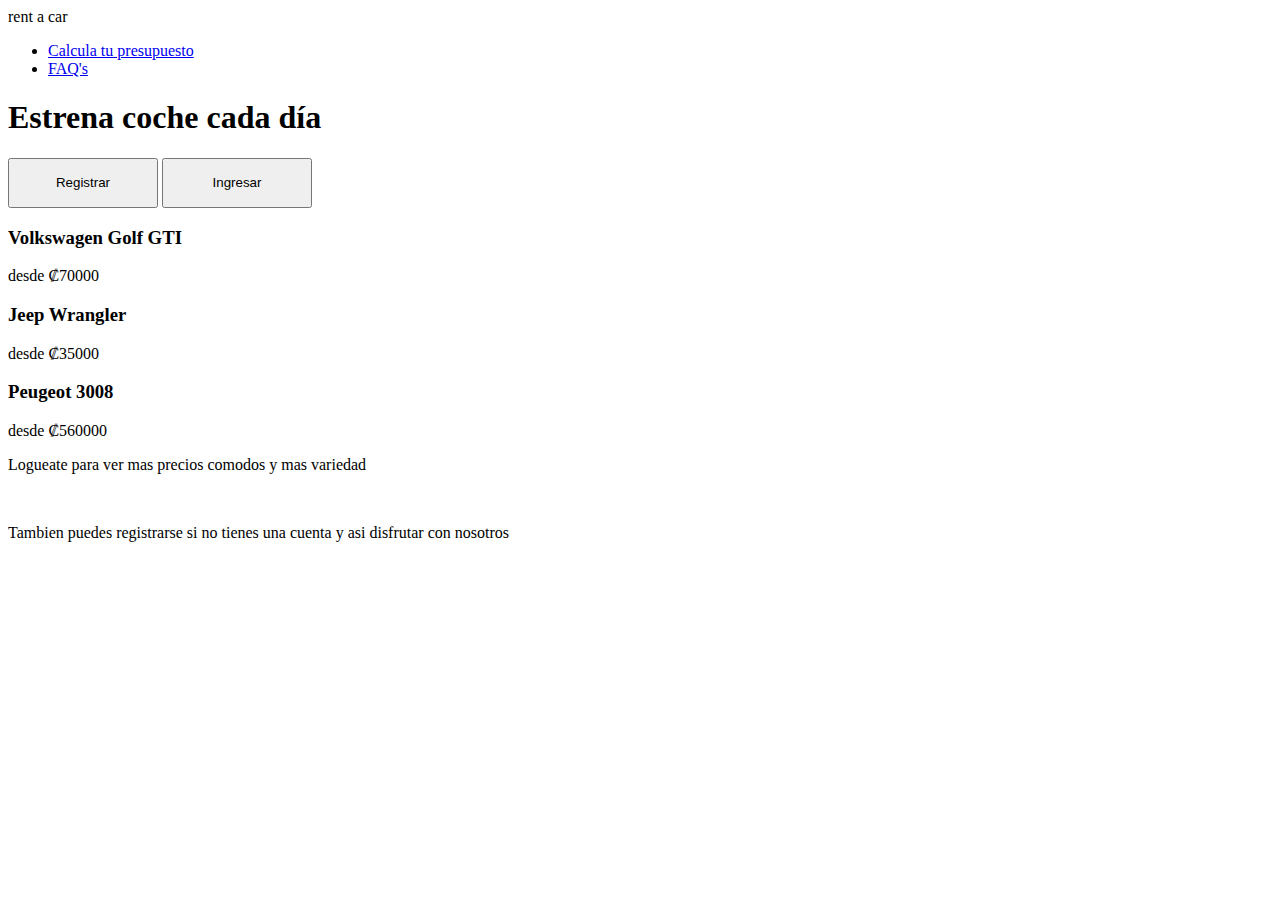
<file: index.html>
<!-- Pagina inicial donde todos los clientes entran por primera vez -->
<!DOCTYPE html>
<html lang = "en">
<head>
    <link rel="stylesheet" href="http://localhost/DesarrolloWeb_proyecto/Vista/inicio.css">
    <meta charset="UTF-8">
    <meta http-equiv="X-UA-Compatible" content= "IE=edge">
    <meta name= "viewport" content="width=device-width, initial- scale=1.0">
    <title>RentacarCR</title>
</head>
<!-- Este es el cuerpo con noticias llamativas para atraer clientes -->
<body>
    <header>
        <div id="logo">
            <span class="logo-yellow">rent</span>
            <span class="logo-white">a</span>
            <span class="logo-yellow">car</span>
        </div>
        <nav>
            <ul>
                <li><a href="https://www.clearpoint.org/es/centro-de-recursos/herramientas-utiles/calculadora-de-presupuesto-mensual/">Calcula tu presupuesto</a></li>
                
                <li><a href="#faq">FAQ's</a></li>
            </ul>
        </nav>
    </header>
    <div id="hero">
        
        <div id="hero-img">
            
            <h1>Estrena coche cada día</h1>
            <div class="separador"></div>
            <a href="http://localhost/DesarrolloWeb_proyecto/Registro/Registro.html"method="POST" class="btn">
                <input type="submit" value="Registrar"style="width: 150px; height: 50px;"></a>
            <a href="http://localhost/DesarrolloWeb_proyecto/Login/Login.html" method="POST" class="btn">
            <input type="submit" value="Ingresar" style="width: 150px; height: 50px;"></a>
        </div>
        
    </div>
    <div id="cards-container">
        <div class="card"> 
            <h3>Volkswagen Golf GTI</h3>
            <div class="card-img card-1"></div>
            <p>desde ₡70000</p>
        </div>
        <div class="card"> 
            <h3>Jeep Wrangler</h3>
            <div class="card-img card-2"></div>
            <p>desde ₡35000</p>
        </div>
        <div class="card"> 
            <h3>Peugeot 3008</h3>
            <div class="card-img card-3"></div>
            <p>desde ₡560000</p>
        </div>
    </div>

    <footer>
        <p>Logueate para ver mas precios comodos y mas variedad</p> 
        <br>
        <p>Tambien puedes registrarse si no tienes una cuenta y asi disfrutar con nosotros
    </footer>

</body>

  

</html>
</file>
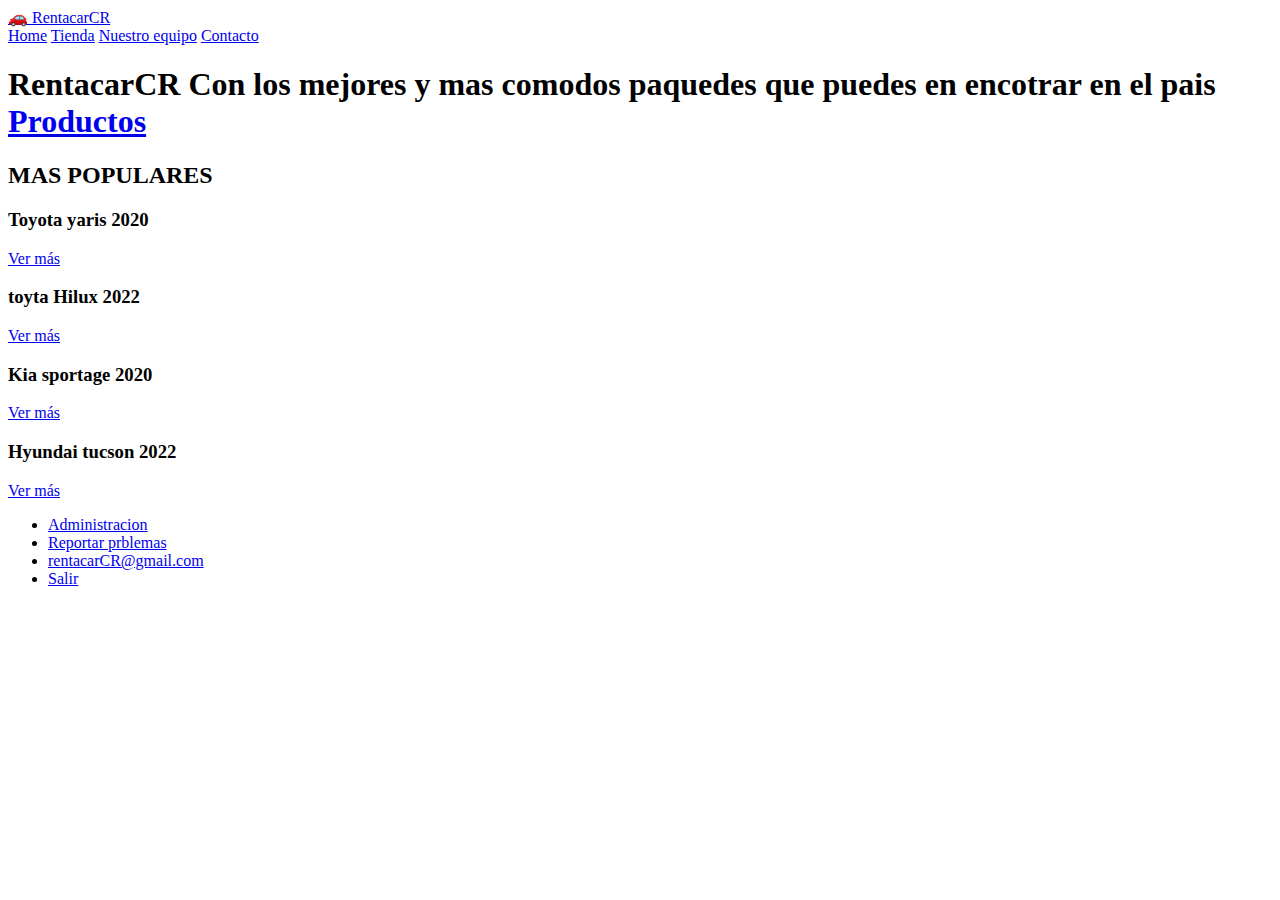
<file: Administrador/Home_admin.html>
<!DOCTYPE html>
<html lang = "en">
<head>
    <link rel="stylesheet" href="http://localhost/DesarrolloWeb_proyecto/Vista/Home.css">
    <meta charset="UTF-8">
    <meta http-equiv="X-UA-Compatible" content= "IE=edge">
    <meta name= "viewport" content="width=device-width, initial- scale=1.0">
    <title>HOME</title>
</head>


<!-- Este es el cuerpo del home -->
<body>
	<!-- Barra de menu -->
	<header>
		<a href="#">🚗 RentacarCR</a>
		<nav>
			<a href="#">Home</a>
			<a href="#">Tienda</a>
			<a href="#">Nuestro equipo</a>
			<a href="#">Contacto</a>
		</nav>
	</header>
	<!-- Mensaje y bonton de productos -->
	<main>
		<section class="hero">
			<div class="hero-txt">
				<h1>RentacarCR
				<span>Con los mejores y mas comodos paquedes que puedes en encotrar en el pais</span>
        <a href="http://localhost/DesarrolloWeb_proyecto/Cliente/Pruductos.html" class="btn">Productos</a>
				</h1>
			</div>
		</section>
		<!-- Autos con mas demanda  -->
		<section class="productos">
			<h2 class="title-c">MAS POPULARES</h2>
			<div class="contenedor">
				<article class="card">
					<div class="card-img" id="producto-01"></div>
					<div class="card-txt">
						<h3>Toyota yaris 2020</h3>
						<a href="#" class="btn">Ver más</a>
					</div>
				</article>
				<article class="card">
					<div class="card-img" id="producto-02"></div>
					<div class="card-txt">
						<h3>toyta Hilux 2022</h3>
						<a href="#" class="btn">Ver más</a>
					</div>
				</article>
				<article class="card">
					<div class="card-img" id="producto-03"></div>
					<div class="card-txt">
						<h3>Kia sportage 2020</h3>
						<a href="#" class="btn">Ver más</a>
					</div>
				</article>
				<article class="card">
					<div class="card-img" id="producto-04"></div>
					<div class="card-txt">
						<h3>Hyundai tucson 2022</h3>
						<a href="#" class="btn">Ver más</a>
					</div>
				</article>
			</div>
		</section>
		
	
</body>
<!-- Nav de opciones -->
<nav>
  <ul>
	<li><a href="http://localhost/DesarrolloWeb_proyecto/Administrador/Configuracion.html">Administracion</a></li>
    <li><a href="#">Reportar prblemas</a></li>
    <li><a href="#">rentacarCR@gmail.com</a></li>
    <li><a href='http://localhost/DesarrolloWeb_proyecto/'>Salir</a></a></li>
  </ul>
</nav>

</html>
</file>
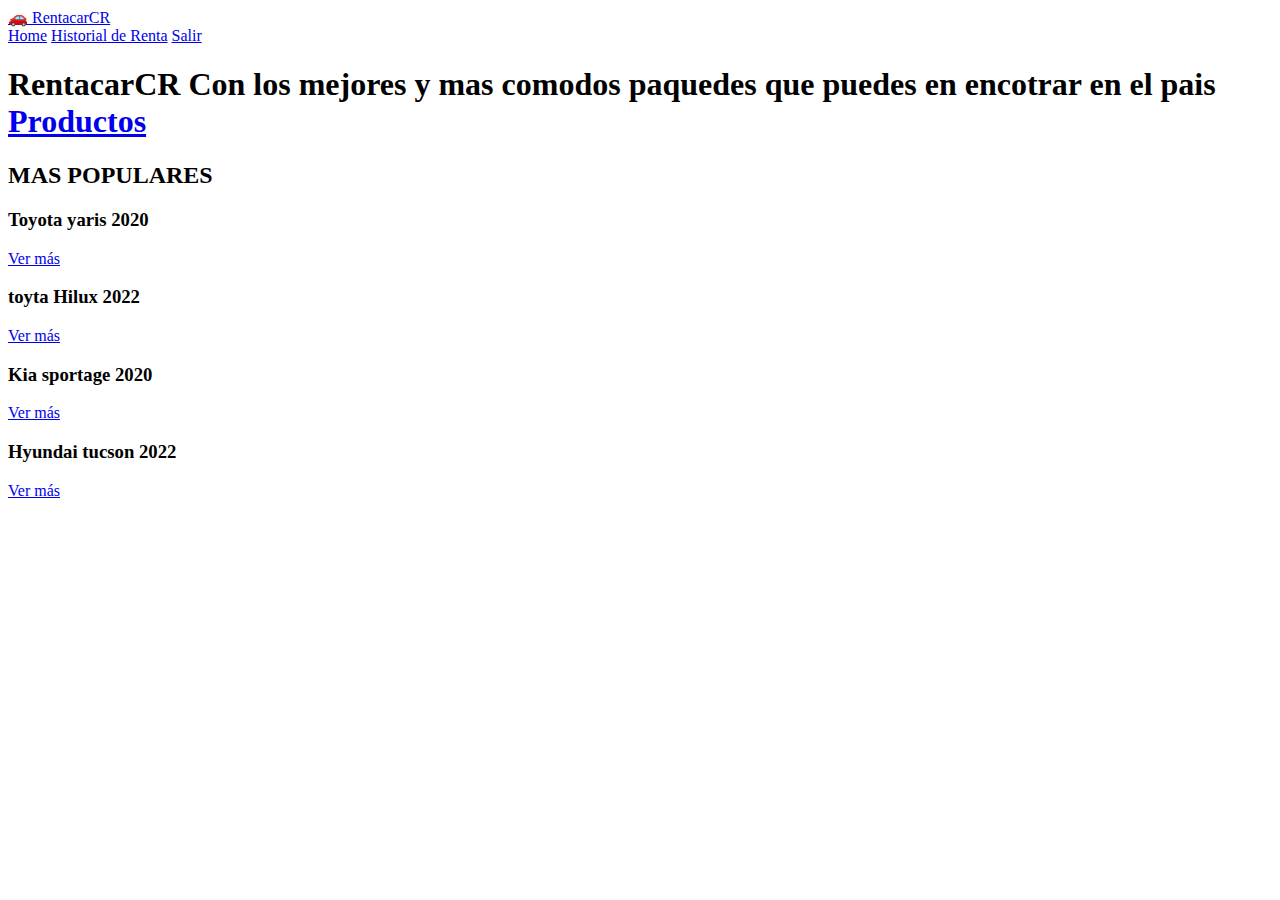
<file: Cliente/Home_cliente.html>
<!DOCTYPE html>
<html lang = "en">
<head>
    <link rel="stylesheet" href="http://localhost/DesarrolloWeb_proyecto/Vista/Home.css">
    <meta charset="UTF-8">
    <meta http-equiv="X-UA-Compatible" content= "IE=edge">
    <meta name= "viewport" content="width=device-width, initial- scale=1.0">
    <title>HOME</title>
</head>


<!-- Este es el cuerpo del home -->
<body>
	<!-- Barra de menu -->
	<header>
		<a href="#">🚗 RentacarCR</a>
		<nav>
			<a href="#">Home</a>
			<a href="http://localhost/DesarrolloWeb_proyecto/Cliente/Historial/rentas.html">Historial de Renta</a>
			<a href='http://localhost/DesarrolloWeb_proyecto/'>Salir</a>
		</nav>
	</header>
	<!-- Mensaje y bonton de productos -->
	<main>
		<section class="hero">
			<div class="hero-txt">
				<h1>RentacarCR
				<span>Con los mejores y mas comodos paquedes que puedes en encotrar en el pais</span>
        <a href="http://localhost/DesarrolloWeb_proyecto/Cliente/Pruductos.html" class="btn">Productos</a>
				</h1>
			</div>
		</section>
		<!-- Autos con mas demanda  -->
		<section class="productos">
			<h2 class="title-c">MAS POPULARES</h2>
			<div class="contenedor">
				<article class="card">
					<div class="card-img" id="producto-01"></div>
					<div class="card-txt">
						<h3>Toyota yaris 2020</h3>
						<a href="#" class="btn">Ver más</a>
					</div>
				</article>
				<article class="card">
					<div class="card-img" id="producto-02"></div>
					<div class="card-txt">
						<h3>toyta Hilux 2022</h3>
						<a href="#" class="btn">Ver más</a>
					</div>
				</article>
				<article class="card">
					<div class="card-img" id="producto-03"></div>
					<div class="card-txt">
						<h3>Kia sportage 2020</h3>
						<a href="#" class="btn">Ver más</a>
					</div>
				</article>
				<article class="card">
					<div class="card-img" id="producto-04"></div>
					<div class="card-txt">
						<h3>Hyundai tucson 2022</h3>
						<a href="#" class="btn">Ver más</a>
					</div>
				</article>
			</div>
		</section>
		
		
	</main>
	
</body>

</html>
</file>
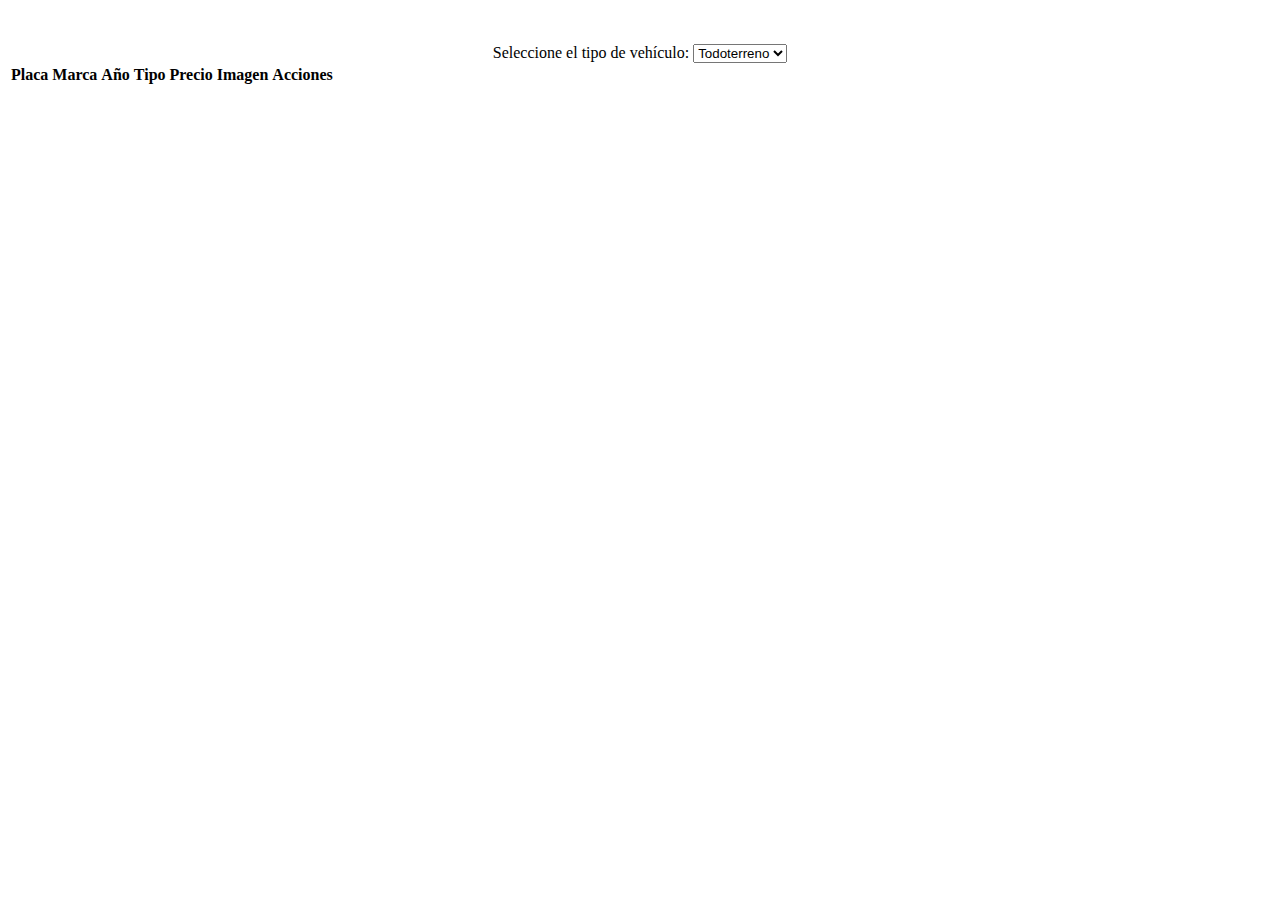
<file: Cliente/Pruductos.html>
<!DOCTYPE html>
<html lang = "en">
<head>
    <link rel="stylesheet" href="http://localhost/DesarrolloWeb_proyecto/Vista/Productos.css">
    <meta charset="UTF-8">
    <meta http-equiv="X-UA-Compatible" content= "IE=edge">
    <meta name= "viewport" content="width=device-width, initial- scale=1.0">
    <script src="funciones.js"></script>
    <title>RentacarCR</title>
</head>
<Body>
<!-- tabla de productos para que se muestren a los clientes!-->
    <div><center>
    <br><br>
    <label for="carType">Seleccione el tipo de vehículo:</label>
    <select id="carType" name="carType">
        <option value="todoterreno">Todoterreno</option>
        <option value="familiar">Familiar</option>
        <option value="deportivo">Deportivo</option>
        <option value="estandar">Estándar</option>
    </select>
    </div></center>
    <div id="lista">
        <table id="tabla_productos" class="tabla-custom">
            <tr>
                <th>Placa</th>
                <th>Marca</th>    
                <th>Año</th> 
                <th>Tipo</th>
                <th>Precio</th>
                <th>Imagen</th>
                <th>Acciones</tr>
            </tr>
        </table>
    </div>
</Body>
</html>
</file>
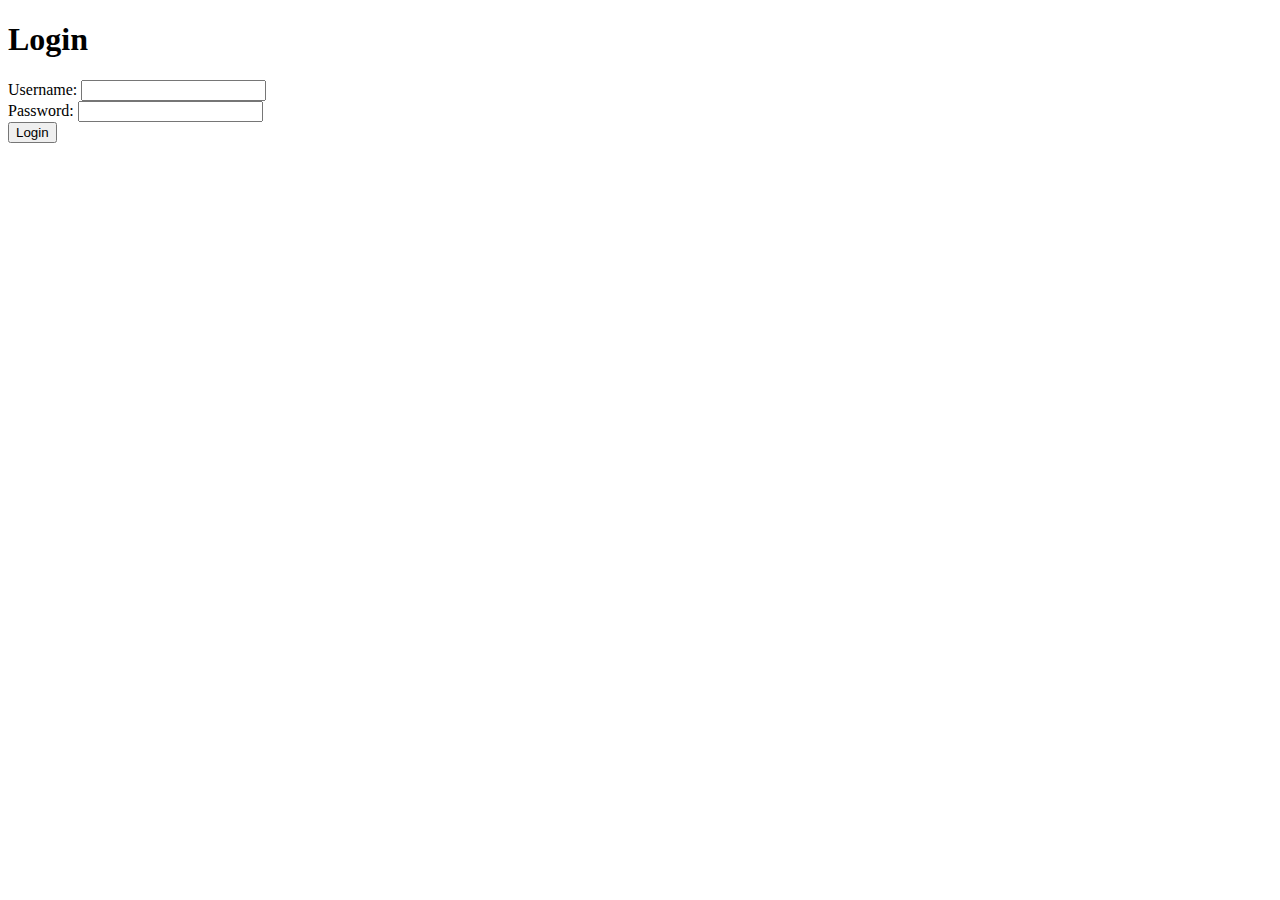
<file: Login/Login.html>
<!DOCTYPE html>
<html lang="en">
<head>
    <meta charset="UTF-8">
    <link rel="stylesheet" href="http://localhost/DesarrolloWeb_proyecto/Vista/Login.css">
    <meta name="viewport" content="width=device-width, initial-scale=1.0">
    <title>Login</title>
    <script src="funcion.js"></script>
</head>
<body>
    <div class="form">
    <h1>Login</h1>
    <form id="loginForm" onsubmit="return loginUser()">
        <label for="username">Username:</label>
        <input type="text" id="username" name="username" required><br>
        <label for="password">Password:</label>
        <input type="password" id="password" name="password" required><br>
        <button type="submit">Login</button>
    </form>
    </div>
</body>
</html>
</file>
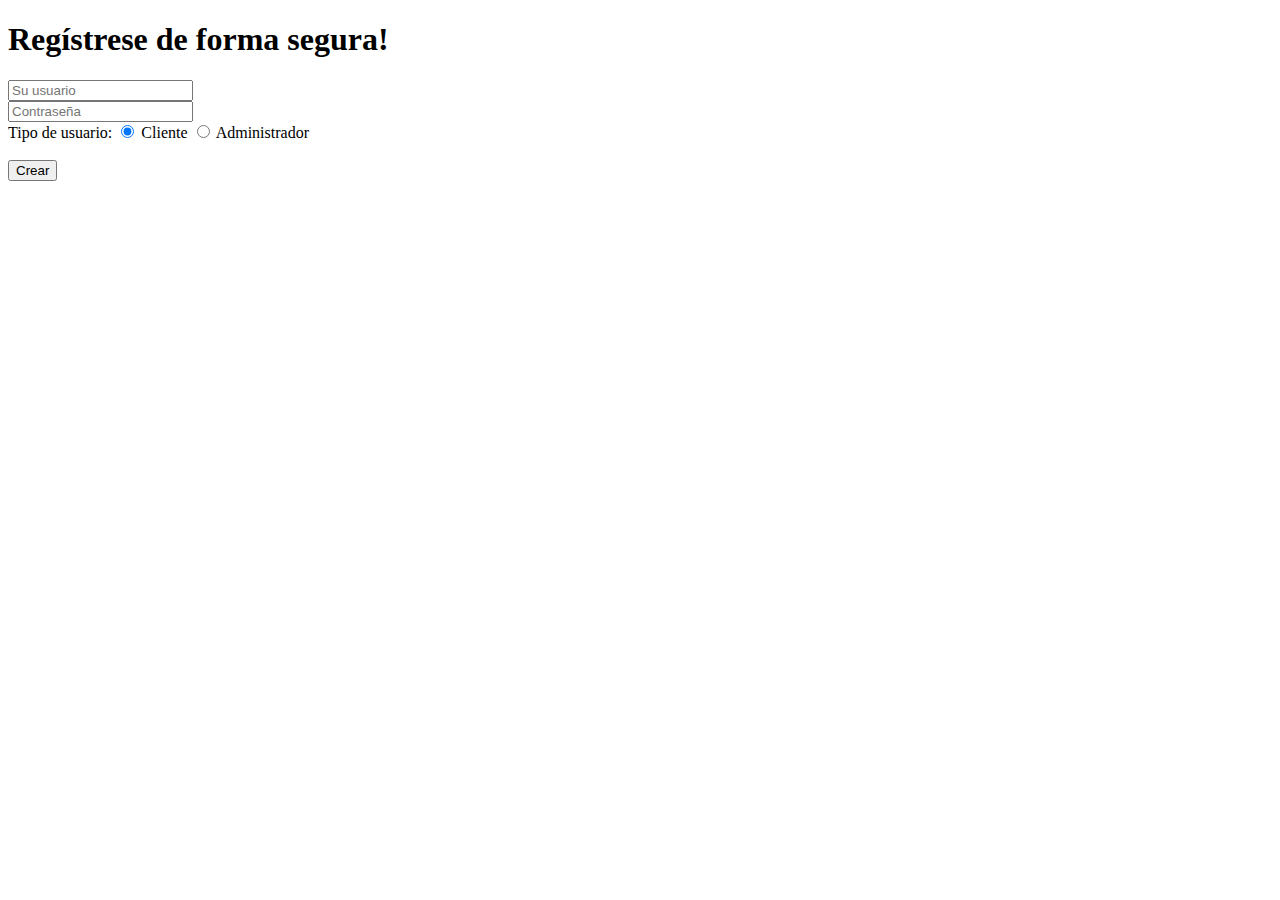
<file: Registro/Registro.html>
<!DOCTYPE html>
<html lang="en">
<head>
    <link rel="stylesheet" href="http://localhost/DesarrolloWeb_proyecto/Vista/Registro.css">
    <meta charset="UTF-8">
    <meta http-equiv="X-UA-Compatible" content="IE=edge">
    <title>Registro</title>
    <script src="funcion.js"></script>
</head>
<body>
    <div class="form">
        <h1>Regístrese de forma segura!</h1>
        <form id="registerForm" onsubmit="return verificar();">
            <input type="text" name="usuario" id="usuario" placeholder="Su usuario" required>
            <br>
            <input type="password" name="password" id="password" placeholder="Contraseña" required>
            <br>
            <label>Tipo de usuario:</label>
            <input type="radio" name="tipo" value= 0 checked> Cliente
            <input type="radio" name="tipo" value= 1> Administrador
            <br>
            <br>
            <button type="submit">Crear</button>
        </form>
    </div>
</body>
</html>
</file>
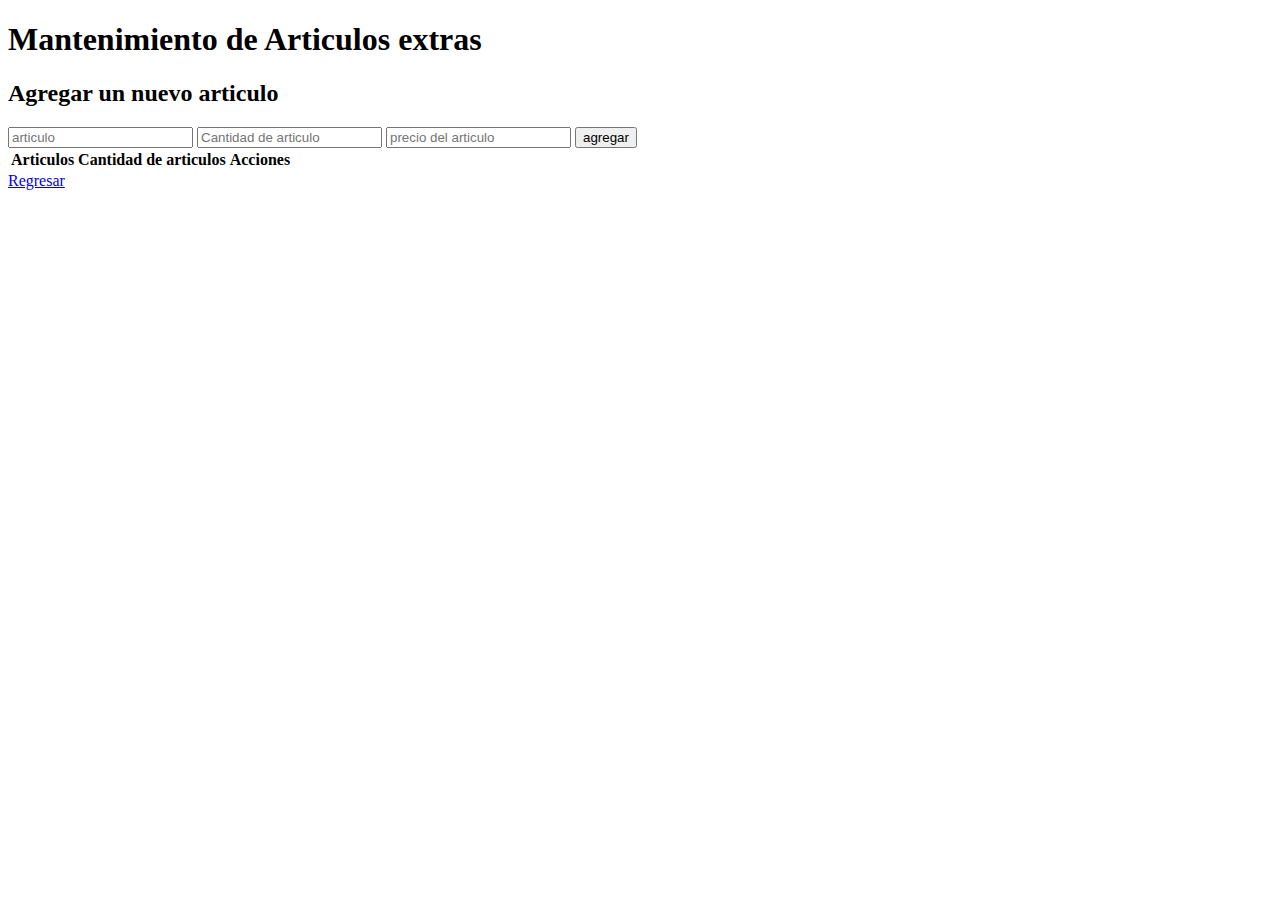
<file: Administrador/Articulos_extra/extras.html>
<!DOCTYPE html>
<html lang="es">
<head>
    <meta charset="UTF-8">
    <meta name="viewport" content="width=device-width, initial-scale=1.0">
    <title>Centrales en todo el pais</title>
    <link rel="stylesheet" href="http://localhost/DesarrolloWeb_proyecto/Vista/extras.css">
    <script src="Funcion.js"></script>
</head>
<body>
    <h1>Mantenimiento de Articulos extras</h1>
    <!-- Formulario para agregar una central -->
    <h2>Agregar un nuevo articulo</h2>
    <form id="form-agregar" onsubmit="return false;" method="POST">
            <tr>
                <td>
                    <input type="text" name="articulos" id="articulos" placeholder="articulo">
                </td>
                <td>
                    <input type="number" name="cantidad" id="cantidad" placeholder="Cantidad de articulo">
                </td>
                <td>
                    <input type="number" name="precio" id="precio" placeholder="precio del articulo">
                </td>
                <td>
                    <button type="submit"  onclick="agregarNuevo()">agregar</button>
                </td>
            </tr>
    </form>
    
      <div id="lista">
        <table id="tabla" class="tabla-custom">
            <tr> 
                <th>Articulos</th>
                <th>Cantidad de articulos</th>
                <th>Acciones</tr>
            </tr>
        </table>
    </div>
    <div>
        <a href="http://localhost/DesarrolloWeb_proyecto/Administrador/Configuracion.html">Regresar</a> 
    </div>

</body>
</html>
</file>
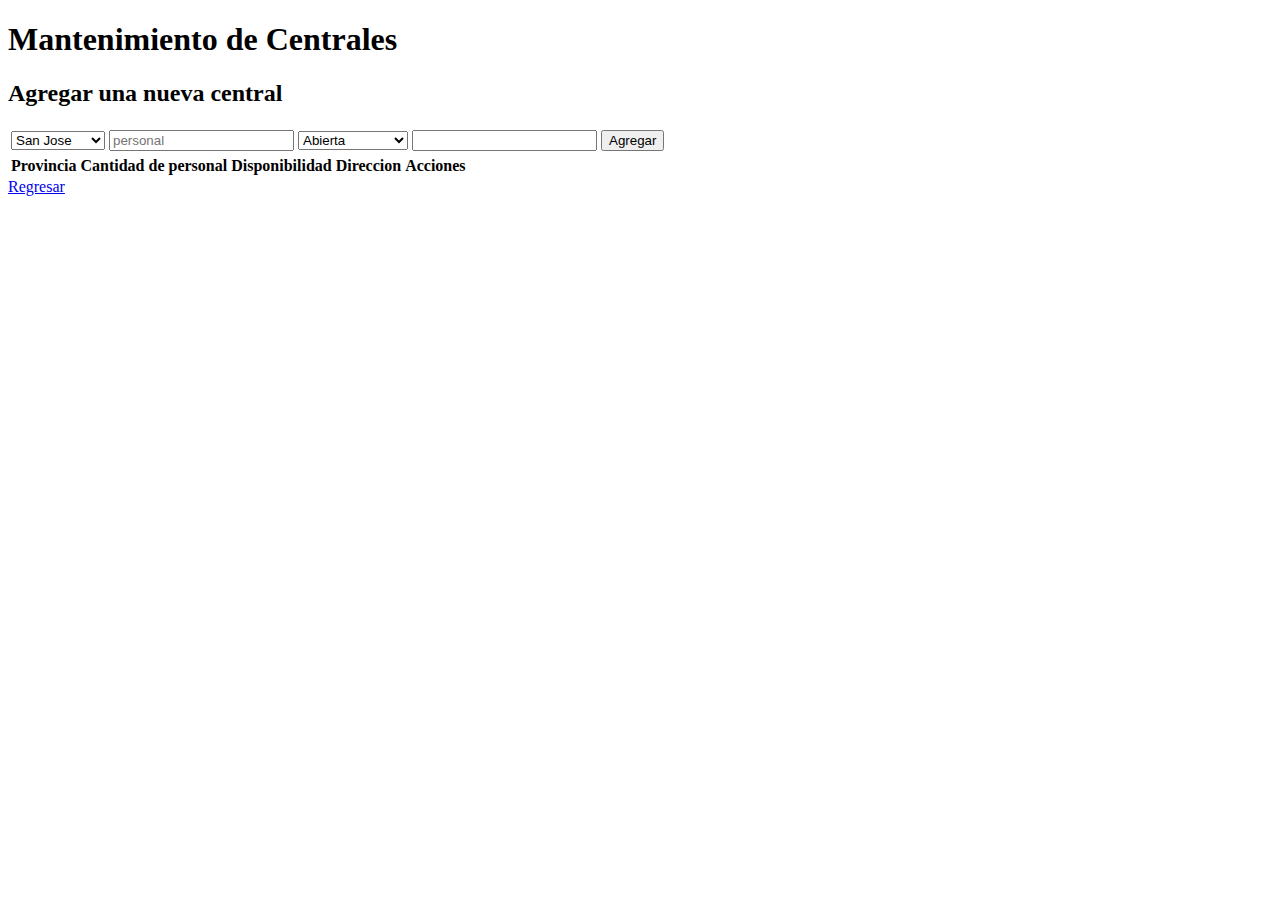
<file: Administrador/Cedes/Cedes.html>
<!DOCTYPE html>
<html lang="es">
<head>
    <meta charset="UTF-8">
    <meta name="viewport" content="width=device-width, initial-scale=1.0">
    <title>Centrales en todo el pais</title>
    <link rel="stylesheet" href="http://localhost/DesarrolloWeb_proyecto/Vista/Cedes.css">
    <script src="Funcion.js"></script>
</head>
<body>
    <h1>Mantenimiento de Centrales</h1>
    <!-- Formulario para agregar una central -->
    <h2>Agregar una nueva central</h2>
    <form id="form-agregar" onsubmit="agregarNuevo(); return false;" method="POST">
        <table>
            <tr>
                <td>
                    <select name="provincia" id="provincia">
                        <option value="San Jose">San Jose</option>
                        <option value="Cartago">Cartago</option>
                        <option value="Heredia">Heredia</option>
                        <option value="Alajuela">Alajuela</option>
                        <option value="Limon">Limon</option>
                        <option value="Guanacaste">Guanacaste</option>
                    </select>
                </td>
                <td>
                    <input type="number" name="personal" id="personal" placeholder="personal">
                </td>
                <td>
                    <select name="disposicion" id="disposicion">
                        <option value="Abierta">Abierta</option>
                        <option value="Mantenimiento">Mantenimiento</option>
                    </select>
                </td>
                <td>
                    <input type="text" name="direccion" id="direccion">
                </td>
                <td>
                    <button type="submit">Agregar</button>
                </td>
            </tr>
        </table>
    </form>
    
      <div id="lista">
        <table id="tabla" class="tabla-custom">
            <tr> 
                <th>Provincia</th>
                <th>Cantidad de personal</th>
                <th>Disponibilidad</th>
                <th>Direccion</th>
                <th>Acciones</tr>
            </tr>
        </table>
    </div>
    <div>
        <a href="http://localhost/DesarrolloWeb_proyecto/Administrador/Configuracion.html">Regresar</a> 
    </div>

</body>
</html>
</file>
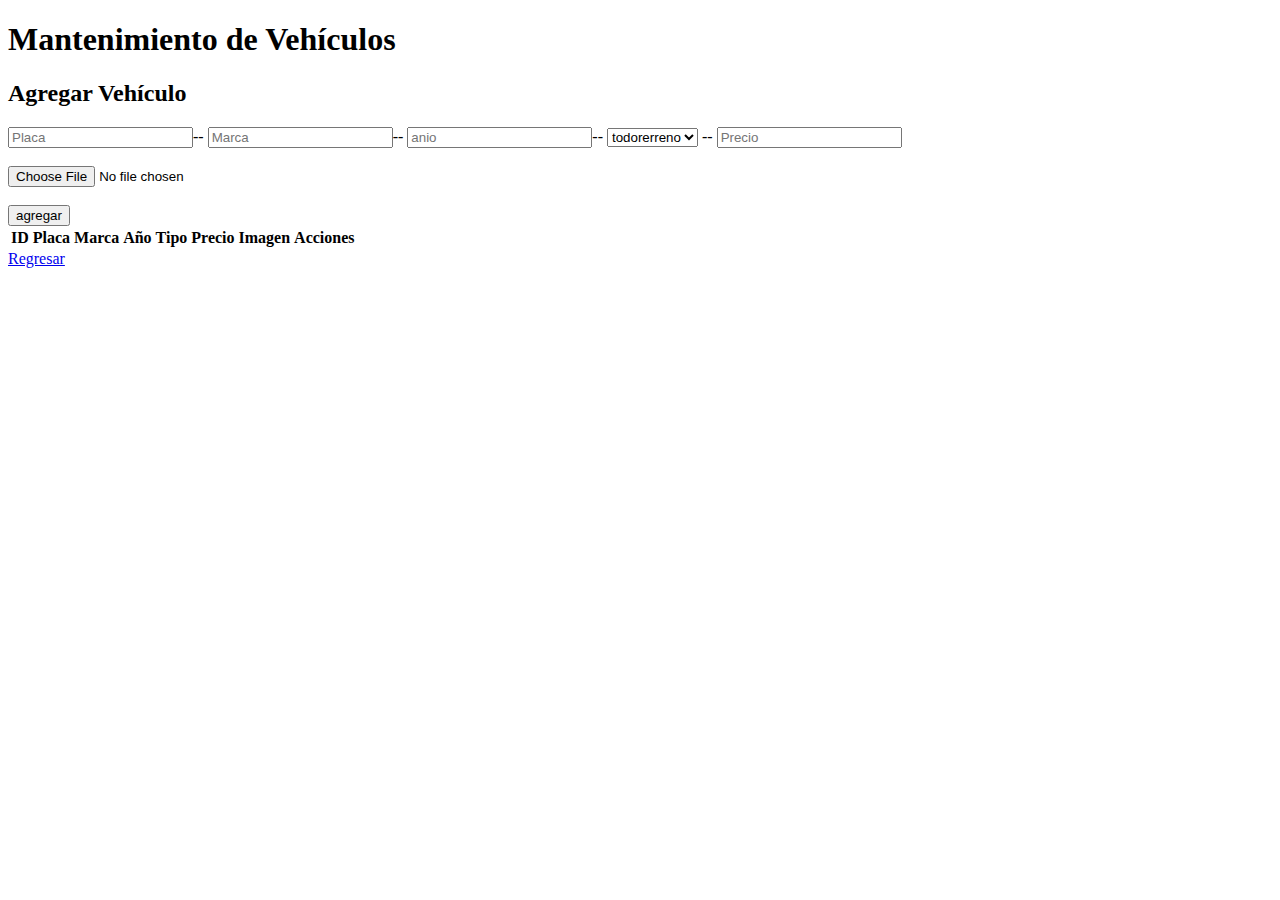
<file: Administrador/Vehiculos/vehiculos.html>
<!DOCTYPE html>
<html lang="es">
<head>
    <meta charset="UTF-8">
    <meta name="viewport" content="width=device-width, initial-scale=1.0">
    <title>Mantenimiento de Vehículos</title>
    <link rel="stylesheet" href="http://localhost/DesarrolloWeb_proyecto/Vista/Productos.css">
    <script src="Funcion.js"></script>
</head>
<body>
    <h1>Mantenimiento de Vehículos</h1>
    <!-- Formulario para agregar un vehículo -->
    <h2>Agregar Vehículo</h2>
    <form id="form-agregar" onsubmit="return false;" method="POST">
        <tr>
      
        <input type="text"  name="placa" id="placa" placeholder="Placa" >--
        
        <input type="text"  name="marca" id="Marca" placeholder="Marca" >--
      
        <input type="number"  name="anio" id="anio" placeholder="anio" min="1900" max="?php echo date('Y'); ?" >--
      
        <select name="tipo" id="tipo">
            <option value="todorerreno">todorerreno</option>
            <option value="familiar">familiar</option>
            <option value="deportivo">deportivo</option>
            <option value="estandar">estandar</option>
        </select> --
        <input type="number"  name="precio" id="precio" placeholder="Precio" >
        <br>
        <br>
        <input type="file" name="imagen" id="imagen" >
        </tr>
        <br>
        <br>
        <div> 
        <tr>           
        <tr>
        <button type="submit"  onclick="agregarNuevo()">agregar</button>
      </form>
    
      <div id="lista">
        <table id="tabla" class="tabla-custom">
            <tr>
                <th>ID</th>
                <th>Placa</th>
                <th>Marca</th>    
                <th>Año</th> 
                <th>Tipo</th>
                <th>Precio</th>
                <th>Imagen</th>
                <th>Acciones</tr>
            </tr>
        </table>
    </div>
    <div>
        <a href="http://localhost/DesarrolloWeb_proyecto/Administrador/Configuracion.html">Regresar</a> 
    </div>

</body>
</html>
</file>
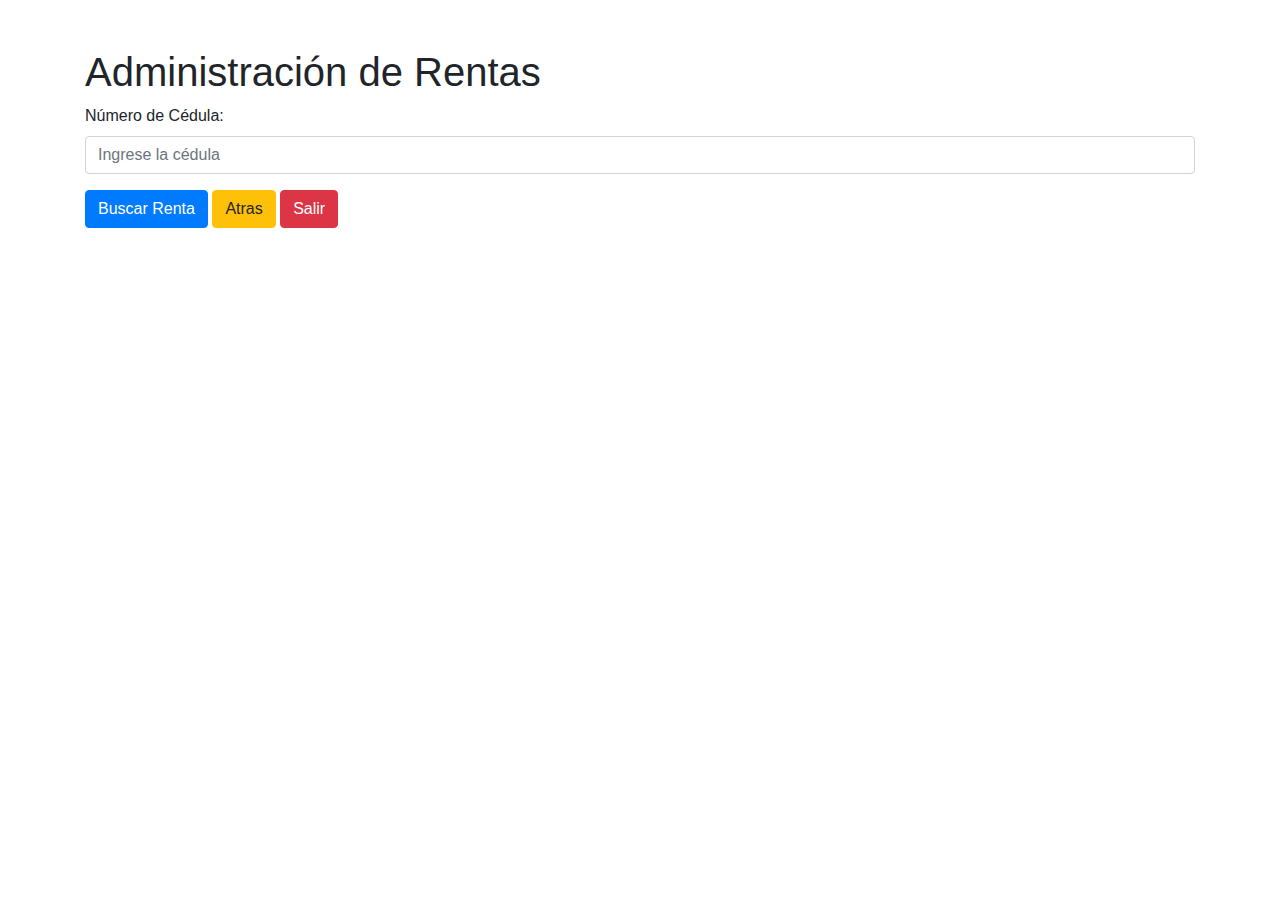
<file: Cliente/Historial/rentas.html>
<!DOCTYPE html>
<html lang="en">
<head>
    <meta charset="UTF-8">
    <link rel="stylesheet" href="http://localhost/DesarrolloWeb_proyecto/Vista/Historia.css">
    <meta name="viewport" content="width=device-width, initial-scale=1.0">
    <!-- Enlaces a los archivos JS de Bootstrap y jQuery -->
    <script src="https://ajax.googleapis.com/ajax/libs/jquery/3.5.1/jquery.min.js"></script>
    <script src="https://cdnjs.cloudflare.com/ajax/libs/popper.js/1.16.0/umd/popper.min.js"></script>
    <script src="https://maxcdn.bootstrapcdn.com/bootstrap/4.5.2/js/bootstrap.min.js"></script>
    <script src="rentas.js"></script>
    <title>Administración de Rentas</title>
    <link rel="stylesheet" href="https://stackpath.bootstrapcdn.com/bootstrap/4.5.2/css/bootstrap.min.css">
    <link rel="stylesheet" href="https://maxcdn.bootstrapcdn.com/bootstrap/4.5.2/css/bootstrap.min.css">
</head>
<body>
    <div class="container mt-5">
        <h1>Administración de Rentas</h1>
        <form id="buscarRentaForm">
            <div class="form-group">
                <label for="cedula">Número de Cédula:</label>
                <input type="text" class="form-control" id="cedula" name="cedula" placeholder="Ingrese la cédula">
            </div>
            <button type="submit" class="btn btn-primary">Buscar Renta</button>
            <a href="http://localhost/DesarrolloWeb_proyecto/Cliente/Rentas/panel.html" class="btn btn-warning">Atras</a>
            <a href="http://localhost/DesarrolloWeb_proyecto/" class="btn btn-danger">Salir</a>
        </form>
        <div id="resultadoRenta" class="mt-4"></div>
    </div>


</body>
</html>
</file>
